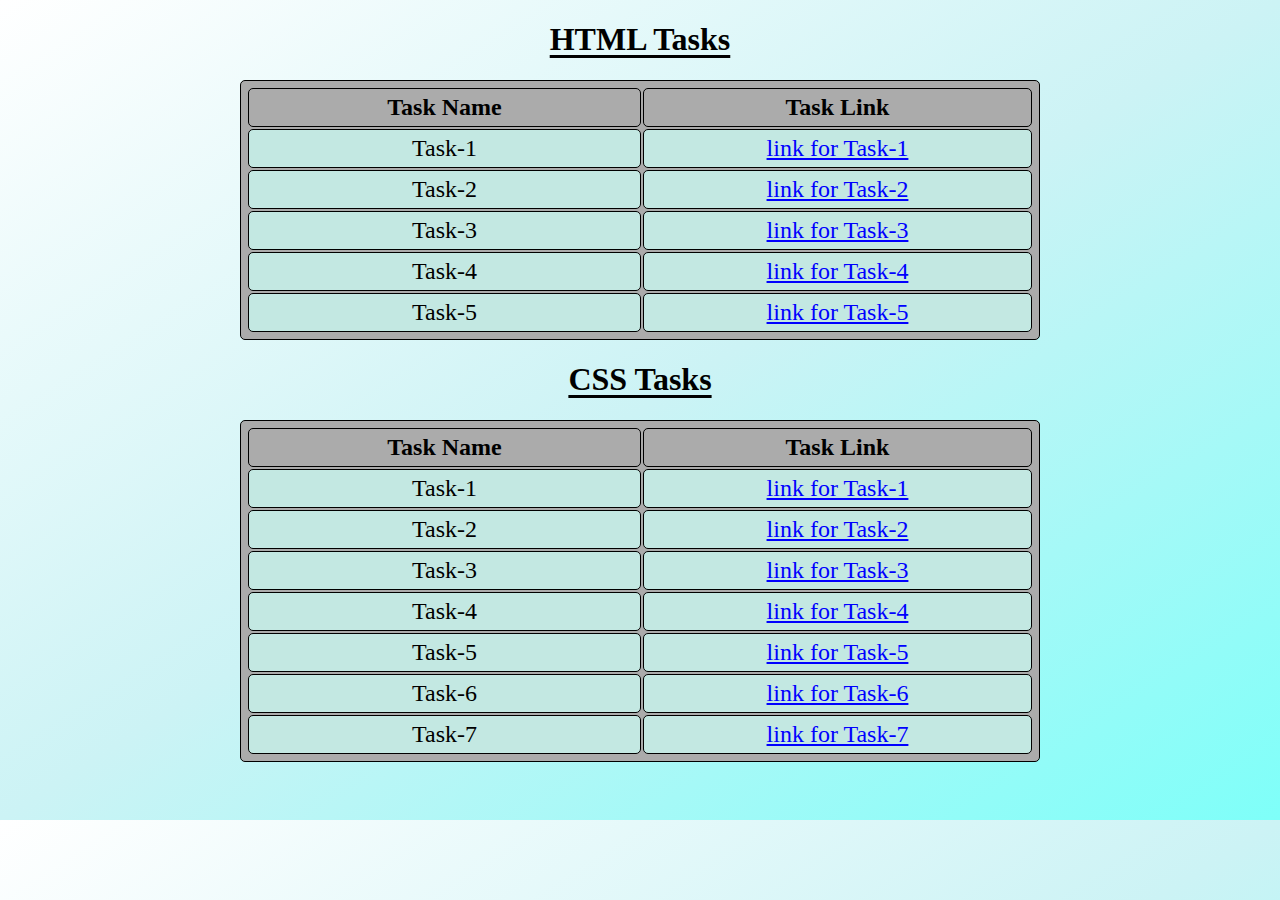
<file: index.html>
<!DOCTYPE html>
<html lang="en">
<head>
    <meta charset="UTF-8">
    <meta name="viewport" content="width=device-width, initial-scale=1.0">
    <title>My Task</title>
    <style>
        body{
            /* background-color: rgb(234, 252, 255); */
            background-image: linear-gradient(to bottom right, rgb(255, 255, 255) ,rgb(204, 243, 245) , rgb(126, 255, 249));
            padding-bottom: 50px;
        }
        h1{
            text-align: center;
            text-underline-offset: 5px;
            text-decoration: underline;
        }
        table,
        td,
        th,
        tr {
            border: 1px solid black;
            width: 800px;
            padding: 5px;
            text-align: center;
            border-radius: 5px;
        }
        table{
            background-color: rgb(171, 171, 171);
            font-size: x-large;
            margin-left: auto;
            margin-right: auto;
        }
        th{
            color: rgb(0, 0, 0);
        }
        td{
            background-color: rgb(195, 232, 226);
        }
        a{
            color: blue;
        }
        a:hover{
            color: blueviolet;
        }
    </style>
</head>
<body >
    <h1>HTML Tasks</h1>
    <table>
        <tr>
            <th>Task Name</th>
            <th>Task Link</th>
        </tr>
        <tr>
            <td>Task-1</td>
            <td><a href="html_task1.html" target="_blank">link for Task-1</a></td>
        </tr>
        <tr>
            <td>Task-2</td>
            <td><a href="html_task2.html" target="_blank">link for Task-2</a></td>
        </tr>
        <tr>
            <td>Task-3</td>
            <td><a href="html_task3.html" target="_blank">link for Task-3</a></td>
        </tr>
        <tr>
            <td>Task-4</td>
            <td><a href="html_task4.html" target="_blank">link for Task-4</a></td>
        </tr>
        <tr>
            <td>Task-5</td>
            <td><a href="html_task5.html" target="_blank">link for Task-5</a></td>
        </tr>
    </table>

    <h1>CSS Tasks</h1>
    <table>
        <tr>
            <th>Task Name</th>
            <th>Task Link</th>
        </tr>
        <tr>
            <td>Task-1</td>
            <td><a href="css_task1.html" target="_blank">link for Task-1</a></td>
        </tr>
        <tr>
            <td>Task-2</td>
            <td><a href="css_task2.html" target="_blank">link for Task-2</a></td>
        </tr>
        <tr>
            <td>Task-3</td>
            <td><a href="css_task3.html" target="_blank">link for Task-3</a></td>
        </tr>
        <tr>
            <td>Task-4</td>
            <td><a href="css_task4.html" target="_blank">link for Task-4</a></td>
        </tr>
        <tr>
            <td>Task-5</td>
            <td><a href="css_task5.html" target="_blank">link for Task-5</a></td>
        </tr>
        <tr>
            <td>Task-6</td>
            <td><a href="css_task6.html" target="_blank">link for Task-6</a></td>
        </tr>
        <tr>
            <td>Task-7</td>
            <td><a href="css_task7.html" target="_blank">link for Task-7</a></td>
        </tr>
    </table>
</body>
</html>
</file>
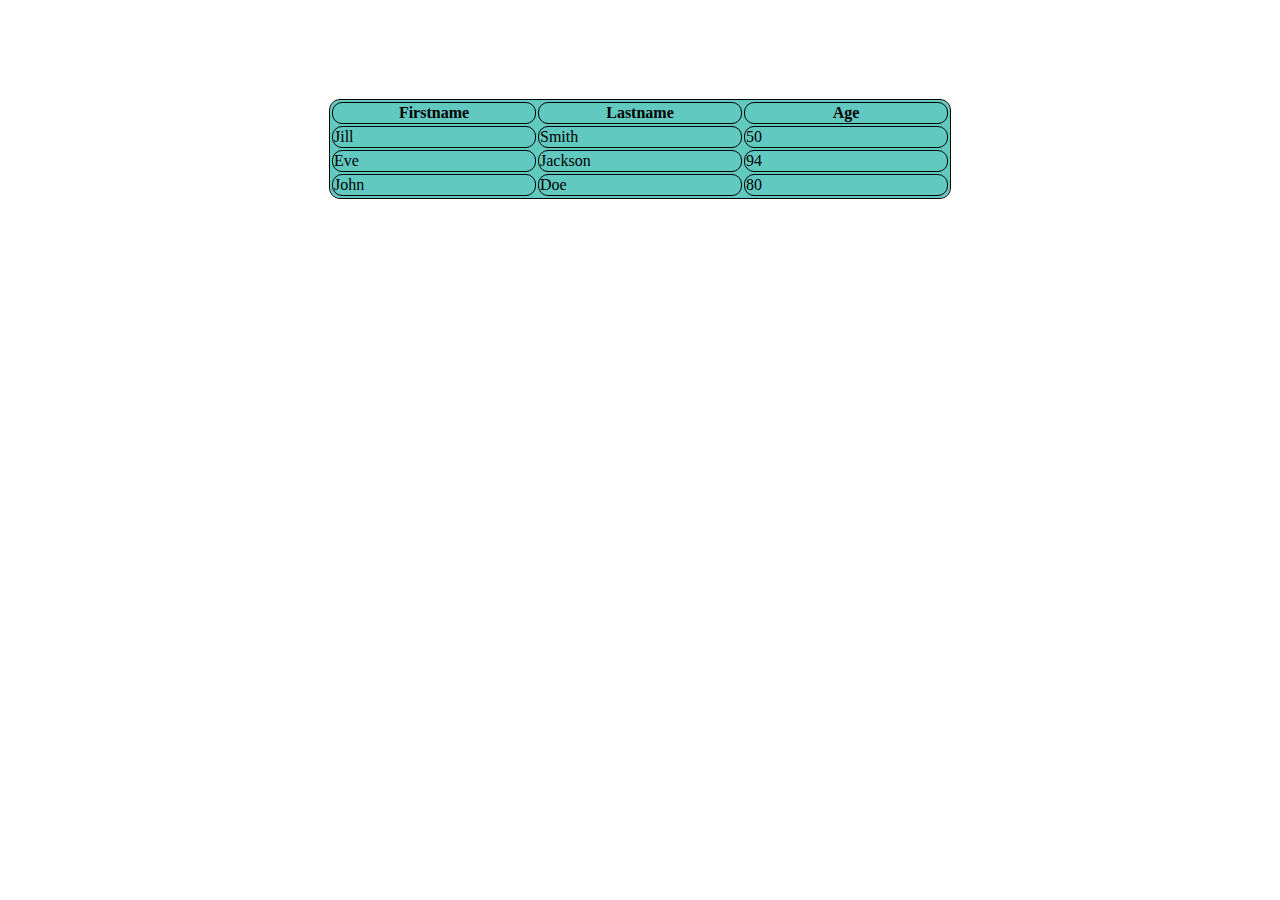
<file: css_task1.html>
<!DOCTYPE html>
<html lang="en">

<head>
    <meta charset="UTF-8">
    <meta name="viewport" content="width=device-width, initial-scale=1.0">
    <title>CSS_Task-01</title>
    <style>
        table,
        td,
        tr,
        th {
            background-color: rgb(97, 201, 192);
            border-radius: 10px;
        }

        td {
            height: 100%;
            flex: 1;
        }

        tr {
            height: 100%;
            flex: 1;
        }

        table {
            margin: auto;
            outline: 1px solid black;
            flex: 1;
            margin-top: 100px;
        }

        th,
        td {
            border: 1px solid black;
            border-radius: 10px;
            width: 200px;
        }
    </style>
</head>

<body>
    <table>
        <tr>
            <th>Firstname</th>
            <th>Lastname</th>
            <th>Age</th>
        </tr>
        <tr>
            <td>Jill</td>
            <td>Smith</td>
            <td>50</td>
        </tr>
        <tr>
            <td>Eve</td>
            <td>Jackson</td>
            <td>94</td>
        </tr>
        <tr>
            <td>John</td>
            <td>Doe</td>
            <td>80</td>
        </tr>
    </table>


</body>

</html>
</file>
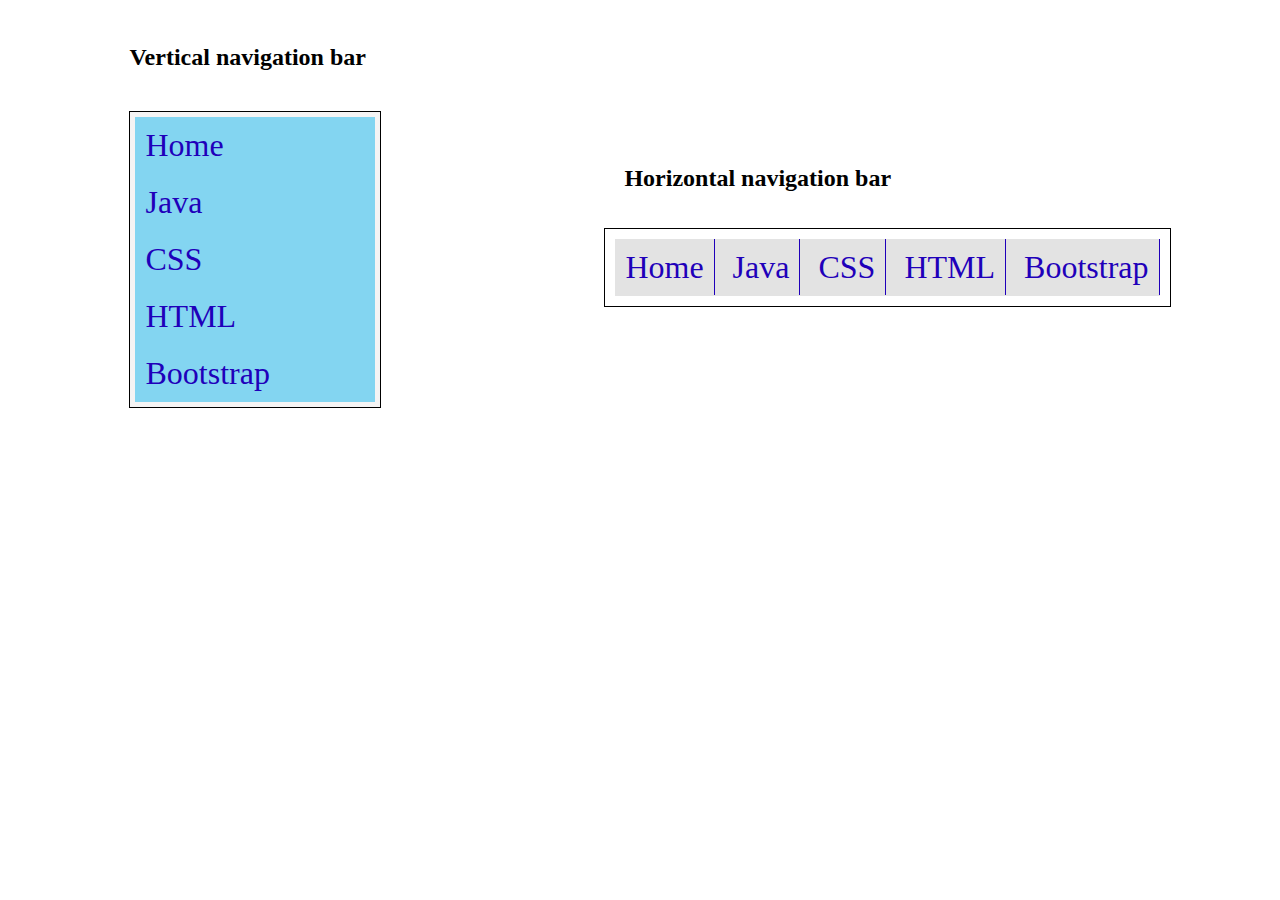
<file: css_task2.html>
<!DOCTYPE html>
<html lang="en">

<head>
    <meta charset="UTF-8">
    <meta name="viewport" content="width=device-width, initial-scale=1.0">
    <title>CSS_Task-02</title>
    <style>
        h1 {
            font-size: x-large;
            padding: 20px;
            
        }

        .sidebar {
            background-color: #83d5f1;
            width: 250px;
            height: fit-content;
            border: 1px solid rgb(0, 0, 0);
            margin: 20px;
            font-size: xx-large;
        }

        div.sidebar ul {
            list-style-type: none;
            margin: 0%;
            padding: 0;
            border: 5px solid rgb(245, 244, 244);
        }
        
        .topbar{
            background-color: #e3e3e3;
            border: 1px solid rgb(0, 0, 0);
            font-size: xx-large;
        }

        div.topbar li{
            list-style-type: none;
            display: inline;
            border-collapse: collapse;
            border-right: 1.5px solid #1f00ba;
            
        }

        div.topbar ul{
            margin: 0%;
            padding-top: 10px;
            padding-bottom: 10px;
            padding-left: 0;
            height: fit-content;
            border: 10px solid rgb(255, 255, 255);
        }
        li {
            padding: 10px;
            text-align: left;
        }

        a:hover {
            color: rgb(255, 255, 255);
        }

        li:hover {
            background-color: rgb(167, 167, 167);
        }

        a {
            text-decoration: none;
            color: #1f00ba;
        }

        #box{
            margin: auto;
        }

        body{
            display: flex;
        }
    </style>
</head>

<body>
    <div id="box">
        <h1>Vertical navigation bar</h1>
        <div class="sidebar">
            <ul>
                <li><a href="#">Home</a></li>
                <li><a href="#">Java</a></li>
                <li><a href="#">CSS</a></li>
                <li><a href="#">HTML</a></li>
                <li><a href="#">Bootstrap</a></li>
            </ul>
        </div>
    </div>
    <div id="box">
        <h1>Horizontal navigation bar</h1>
        <div class="topbar">
            <ul>
                <li><a href="#">Home</a></li>
                <li><a href="#">Java</a></li>
                <li><a href="#">CSS</a></li>
                <li><a href="#">HTML</a></li>
                <li><a href="#">Bootstrap</a></li>
            </ul>
        </div>
    </div>
</body>

</html>
</file>
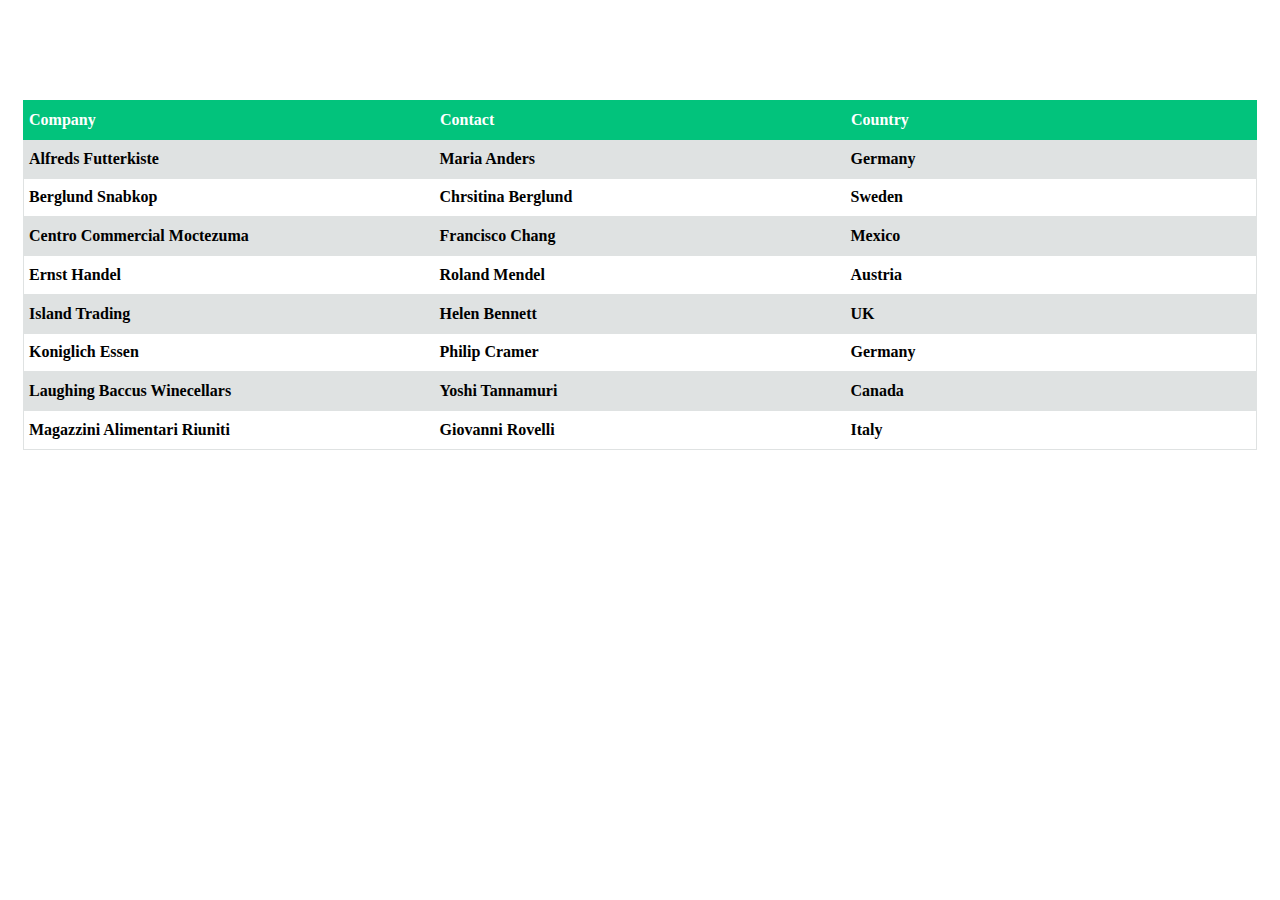
<file: css_task3.html>
<!DOCTYPE html>
<html lang="en">
<head>
    <meta charset="UTF-8">
    <meta name="viewport" content="width=device-width, initial-scale=1.0">
    <title>CSS_Task-03</title>
    <style>
            table{
                margin-left: auto;
                margin-right: auto;
                margin-top: 100px;
                height: 350px;
                font-family:   'Segoe UI' ;
                font-weight: 600 ;
                border-collapse: collapse;
            }
            th{
                background-color: rgb(2, 195, 124);
                color: rgb(255, 255, 255);
                text-align: left;
                border: 1px solid rgb(2, 195, 124);
            }
            #data{
                border: 1px solid rgb(223, 226, 226);
            }
            th, td {
                width: 400px;
                padding: 5px;
            }
            .dark{
                background-color: rgb(223, 226, 226);
            }
    </style>
</head>
<body>
    <table>
        <tr>
            <th>Company</th>
            <th>Contact</th>
            <th>Country</th>
        </tr>
        <tr class="dark" id="data">
            <td >Alfreds Futterkiste</td>
            <td >Maria Anders</td>
            <td >Germany</td>
        </tr>
        <tr id="data">
            <td>Berglund Snabkop</td>
            <td>Chrsitina Berglund</td>
            <td>Sweden</td>
        </tr>
        <tr class="dark" id="data">
            <td >Centro Commercial Moctezuma</td>
            <td >Francisco Chang</td>
            <td >Mexico</td>
        </tr>
        <tr id="data">
            <td>Ernst Handel</td>
            <td>Roland Mendel</td>
            <td>Austria</td>
        </tr>
        <tr class="dark" id="data">
            <td>Island Trading</td>
            <td>Helen Bennett</td>
            <td>UK</td>
        </tr>
        <tr id="data">
            <td>Koniglich Essen</td>
            <td>Philip Cramer</td>
            <td>Germany</td>
        </tr>
        <tr class="dark" id="data">
            <td>Laughing Baccus Winecellars</td>
            <td>Yoshi Tannamuri</td>
            <td>Canada</td>
        </tr>
        <tr id="data">
            <td>Magazzini Alimentari Riuniti</td>
            <td>Giovanni Rovelli</td>
            <td>Italy</td>
        </tr>
    </table>
</body>
</html>
</file>
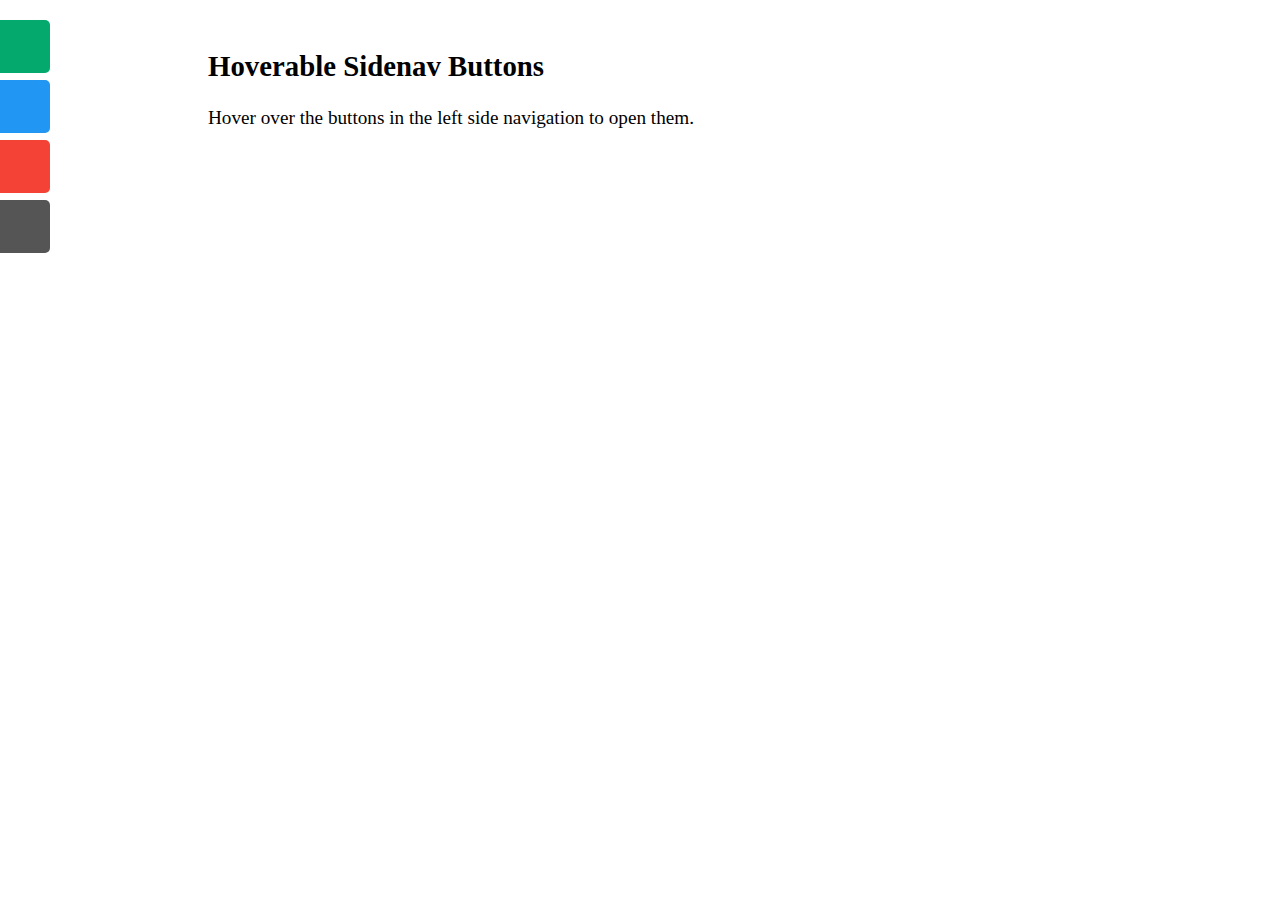
<file: css_task4.html>
<!DOCTYPE html>
<html lang="en">

<head>
    <meta charset="UTF-8">
    <meta name="viewport" content="width=device-width, initial-scale=1.0">
    <title>CSS_Task-04</title>
    <style>
        #mySidenav a {
            position: absolute;
            left: -80px;
            transition: 0.3s;
            padding: 15px;
            width: 100px;
            text-decoration: none;
            font-size: 20px;
            color: white;
            border-radius: 0 5px 5px 0;
        }

        #mySidenav a:hover {
            left: 0;
        }

        #home {
            top: 20px;
            background-color: #04AA6D;
        }

        #about {
            top: 80px;
            background-color: #2196F3;
        }

        #faq {
            top: 140px;
            background-color: #f44336;
        }

        #contact {
            top: 200px;
            background-color: #555
        }
        #text{
            margin-left: 200px;
            margin-top: 50px;
            font-size: larger;
        }
    </style>
</head>

<body>
    <div id="mySidenav" >
        <a href="#" id="home">Home</a>
        <a href="#" id="about">About</a>
        <a href="#" id="faq">FAQ</a>
        <a href="#" id="contact">Contact</a>
    </div>

    <div id="text">
        <h2>Hoverable Sidenav Buttons</h2>
        <p>Hover over the buttons in the left side navigation to open them.</p>
    </div>
</body>

</html>
</file>
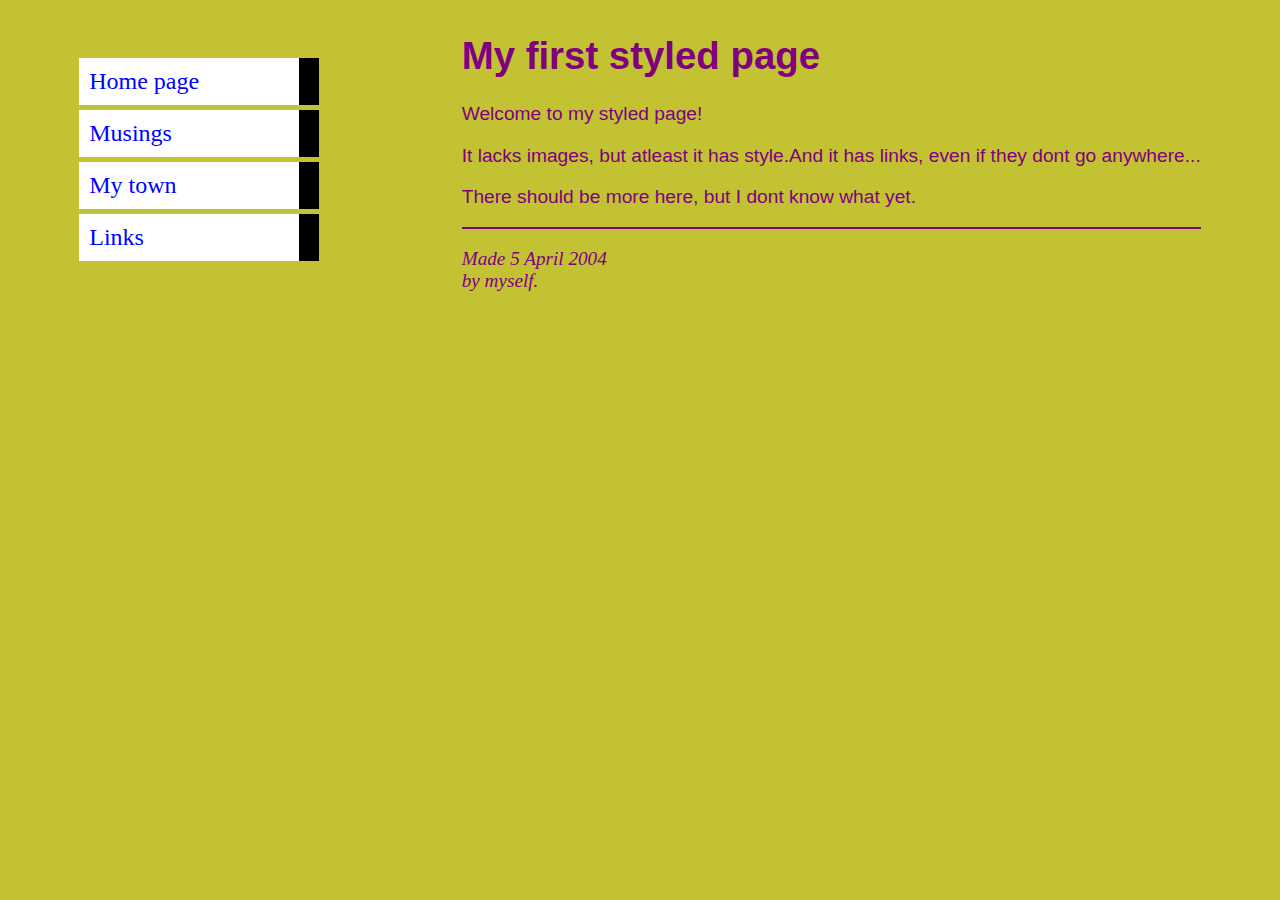
<file: css_task5.html>
<!DOCTYPE html>
<html lang="en">
<head>
    <meta charset="UTF-8">
    <meta name="viewport" content="width=device-width, initial-scale=1.0">
    <title>CSS_Task-05</title>
    <style>
        body{
            background-color: rgb(194, 194, 51);
            display: flex;
        }
        #navbar{
            margin: auto;
            font-family: Georgia, 'Times New Roman', Times, serif;
        }
        #navbar ul{
            list-style: none;
            padding-left: 0;
        }
        #navbar li{
            background-color: rgb(255, 255, 255);
            color: blue;
            width: 200px;
            font-size: x-large;
            border-right: 20px solid black;     
            padding: 10px;
            margin-bottom: 5px ;
        }
        a{
            text-decoration: none;
            color: blue;
            font-weight: 500  ;
        }
        a:hover{
            color: rgb(120, 0, 128) ;
        }
        #textpart{
            margin: auto;
            font-size:larger ;
            color: rgb(128, 0, 128);
            font-family: Arial, Helvetica, sans-serif;
        }
        hr{
            border: 1px solid rgb(128, 0, 128);
        }
        #end{
            font-family: Georgia, 'Times New Roman', Times, serif ;
            font-style: italic;
        }
    </style>
</head>
<body>
    <div id="navbar">
        <ul>
            <li><a href="">Home page</a></li>
            <li><a href="">Musings</a></li>
            <li><a href="">My town</a></li>
            <li><a href="">Links</a></li>
        </ul>
    </div>
    <div id="textpart">
        <h1>My first styled page</h1>
        <p>Welcome to my styled page!</p>
        <p>It lacks images, but atleast it has style.And it has links, even if they dont go anywhere...</p>
        <p>There should be more here, but I dont know what yet.</p> <hr>
        <p id="end">Made 5 April 2004 <br> by myself.</p>
    </div>
</body>
</html>
</file>
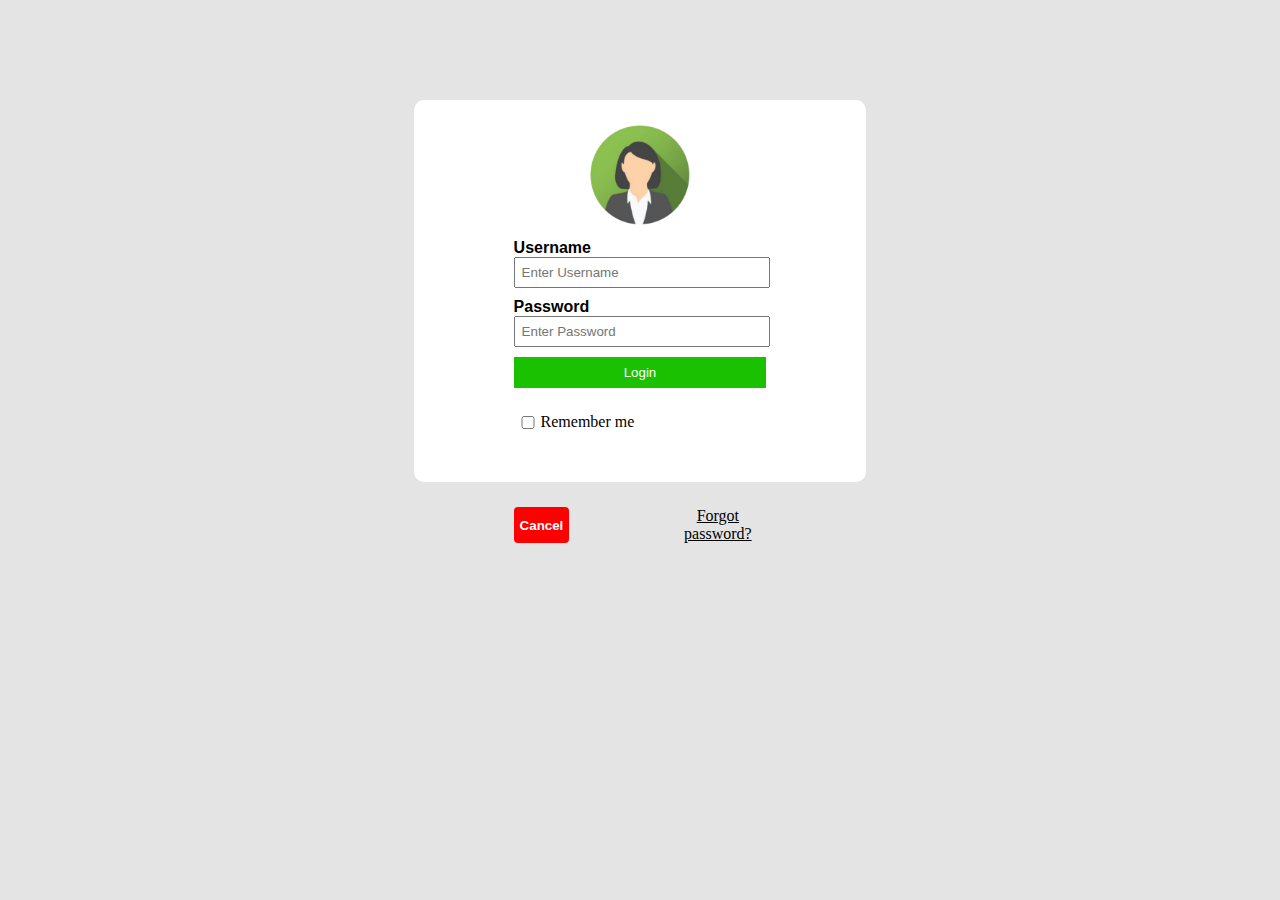
<file: css_task6.html>
<!DOCTYPE html>
<html lang="en">
<head>
    <meta charset="UTF-8">
    <meta name="viewport" content="width=device-width, initial-scale=1.0">
    <title>CSS_Task-06</title>
    <style>
        body{
            background-color: rgb(228, 228, 228);
        }
        img{
            width: 100px;
            border-radius: 50px;
        }
        div{
            margin-left: auto;
            margin-right: auto;
            margin-top: 100px;
            padding-top: 25px;
            padding-bottom: 25px;
            padding-left: 100px;
            padding-right: 100px;
            border-radius: 10px;
            background-color: rgb(255, 255, 255);
            width: 20%;
            text-align: center;
        }
        p{
            margin-block-start: 0em;
            margin-block-end: 0em;
            text-align: left;
            font-weight: 600;
            font-family: 'Franklin Gothic Medium', 'Arial Narrow', Arial, sans-serif;
            padding-top: 10px;
        }
        input{
            width: 95%;
            padding: 6px;
            
        }
        #login{
            text-align: center;
            margin-top: 10px;
            width: 100%;
            padding: 8px;
            background-color: rgb(26, 193, 0);
            color: white;
            border: 0px solid white;
        }
        #login:hover{
            cursor: pointer;
        }
        #check{
            display: inline;
            width: 20px;
        }
        #check:hover{
            cursor: pointer;
        }
        #close{
            width: 100px;
            background-color: red;
            color: white;
            border: 0px solid white;
            border-radius: 4px;
            font-weight: 600;
            margin-right: 100px;
        }
        #close:hover{
            cursor: pointer;
        }
        a{
            color: black;
            font-weight: 500;
        }
        #remember{
            padding-left: 0;
            padding-right: 0;
            margin: 0;
            width: fit-content;
            display: flex;
        
        }
        #last{
            background-color: transparent;
            display: flex;
            margin-top: auto;
        }
        #forget{
            width: 200px;
        }
    </style>
</head>
<body>
    <div>
        <img src="profile2.png" alt=""><br>
        <p>Username</p>
        <input type="text" name="" id="" placeholder="Enter Username">
        <p>Password</p>
        <input type="password" name="" id="" placeholder="Enter Password">
        <button type="submit" id="login">Login</button>
        <div id="remember"><input type="checkbox" name="" id="check">Remember me</div>
    </div>
    <div id="last">
        <input type="button" value="Cancel" id="close"><a href="" id="forget">Forgot password?</a>
    </div>
</body>
</html>
</file>
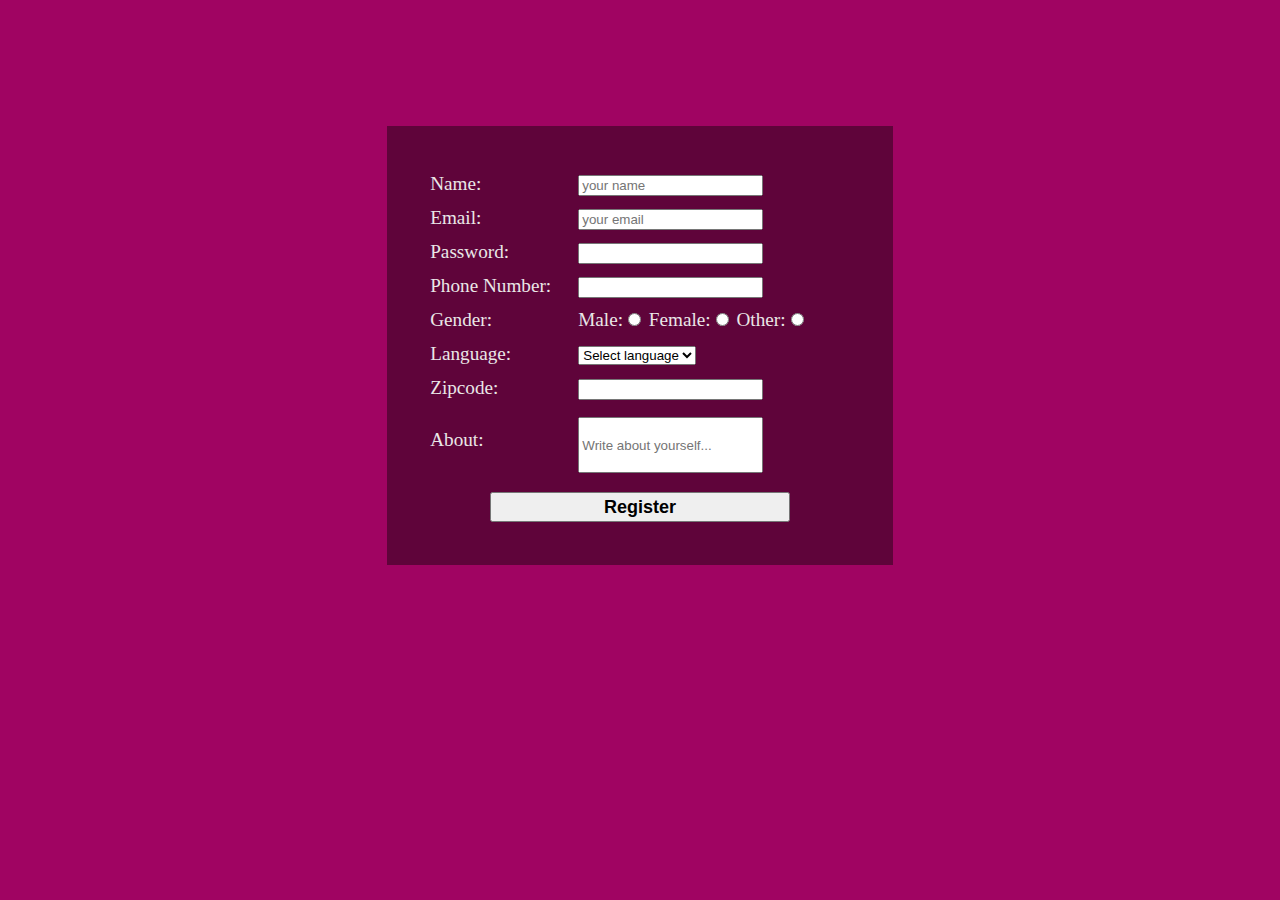
<file: css_task7.html>
<!DOCTYPE html>
<html lang="en">
<head>
    <meta charset="UTF-8">
    <meta name="viewport" content="width=device-width, initial-scale=1.0">
    <title>CSS_Task-07</title>
    <style>
        body{
            background-color: rgb(160, 4, 98);
        }
        table{
            background-color: rgb(95, 4, 58);
            margin-left: auto;
            margin-right: auto;
            width: 40%;
            padding: 40px;
            margin-top: 10%;
            font-size: larger;
            color: rgb(234, 231, 231);
            line-height: 30px;
        }
        #textbox{
            height: 50px;
            margin-top: 10px;
        }
        #submit{
            margin-top: 15px;
            width: 300px;
            height: 30px;
            font-weight: 800;
            font-size: large;
        }
        #submit:hover{
            cursor: pointer;
        }
    </style>
</head>
<body>
    <table>
        <tr>
            <td>Name:</td>
            <td><input type="text" name="" id="" placeholder="your name"></td>
        </tr>
        <tr>
            <td>Email:</td>
            <td><input type="email" name="" id="" placeholder="your email"></td>
        </tr>
        <tr>
            <td>Password:</td>
            <td><input type="password" name="" id=""></td>
        </tr>
        <tr>
            <td>Phone Number:</td>
            <td><input type="number" name="" id=""></td>
        </tr>
        <tr>
            <td>Gender:</td>
            <td>
                Male:<input type="radio" name="gender" value="male"> 
                Female:<input type="radio" name="gender" value="female"> 
                Other:<input type="radio" name="gender" value="other"> 
            </td>
        </tr>
        <tr>
            <td>Language:</td>
            <td>
                <select name="Language" id="">
                    <option value="">Select language</option>
                    <option value="English">English</option>
                    <option value="Hindi">Hindi</option>
                    <option value="Odia">Odia</option>
                </select>
            </td>
        </tr>
        <tr>
            <td>Zipcode:</td>
            <td><input type="number" name="" id=""></td>
        </tr>
        <tr>
            <td>About:</td>
            <td><input type="text" name="" id="textbox" placeholder="Write about yourself..."></td>
        </tr>
        <tr>
            <td colspan="2" style="text-align: center;"><input id="submit" type="submit" value="Register"></td>
        </tr>
    </table>
</body>
</html>
</file>
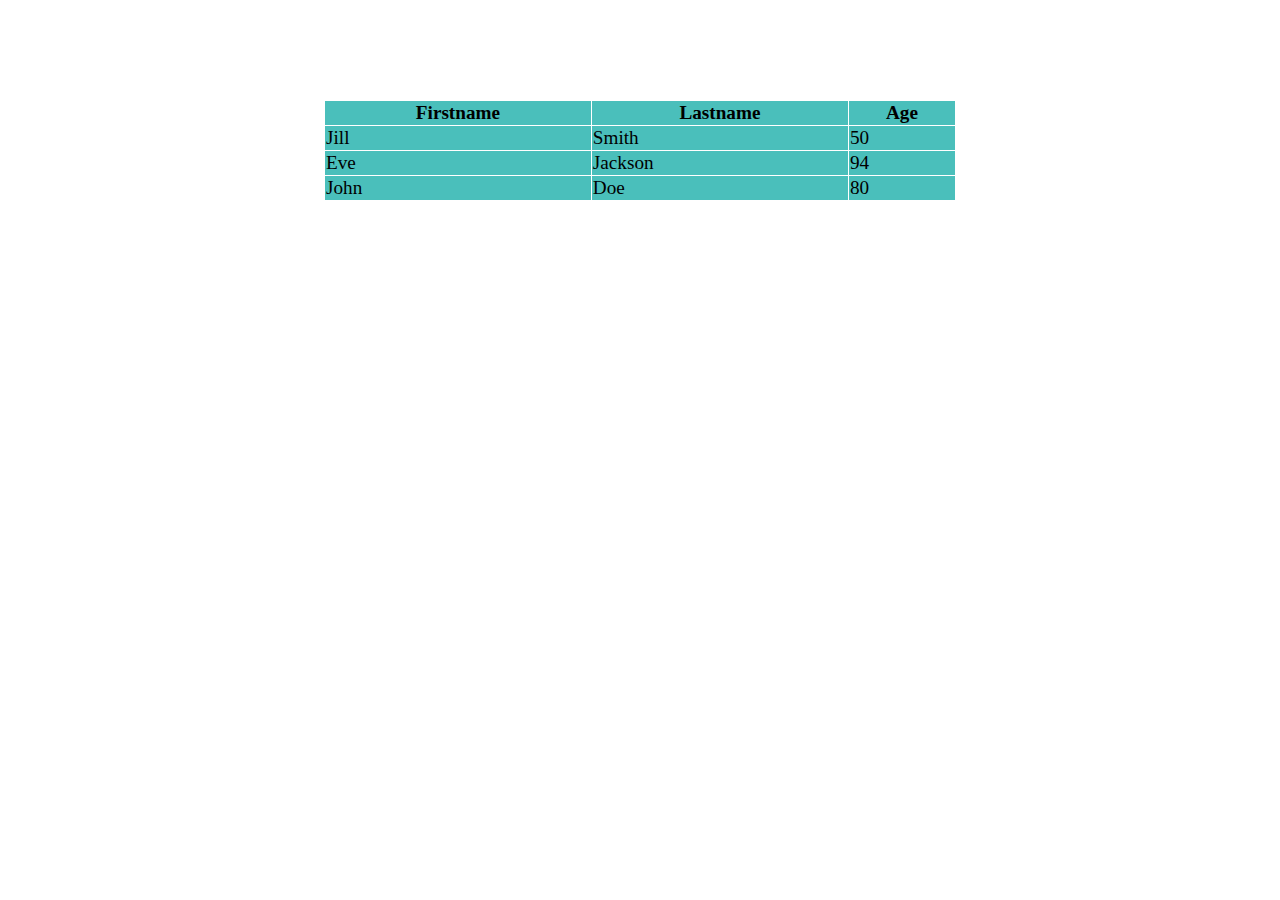
<file: html_task1.html>
<!DOCTYPE html>
<html lang="en">
<head>
    <meta charset="UTF-8">
    <meta name="viewport" content="width=device-width, initial-scale=1.0">
    <title>HTML-Task_01</title>
    <style>
        table{
            background-color: rgb(74, 191, 187);
            width: 50%;
            height: 100%;
            margin: auto;
            margin-top: 100px;
            font-size: larger;
        }
        tr,
        th,
        td ,
        table {
            border: 1px solid white;
            border-collapse: collapse;
        }
    </style>
</head>
<body>
    <table>
        <tr>
            <th>Firstname</th>
            <th>Lastname</th>
            <th>Age</th>
        </tr>
        <tr>
            <td>Jill</td>
            <td>Smith</td>
            <td>50</td>
        </tr>
        <tr>
            <td>Eve</td>
            <td>Jackson</td>
            <td>94</td>
        </tr>
        <tr>
            <td>John</td>
            <td>Doe</td>
            <td>80</td>
        </tr>
    </table>
</body>
</html>
</file>
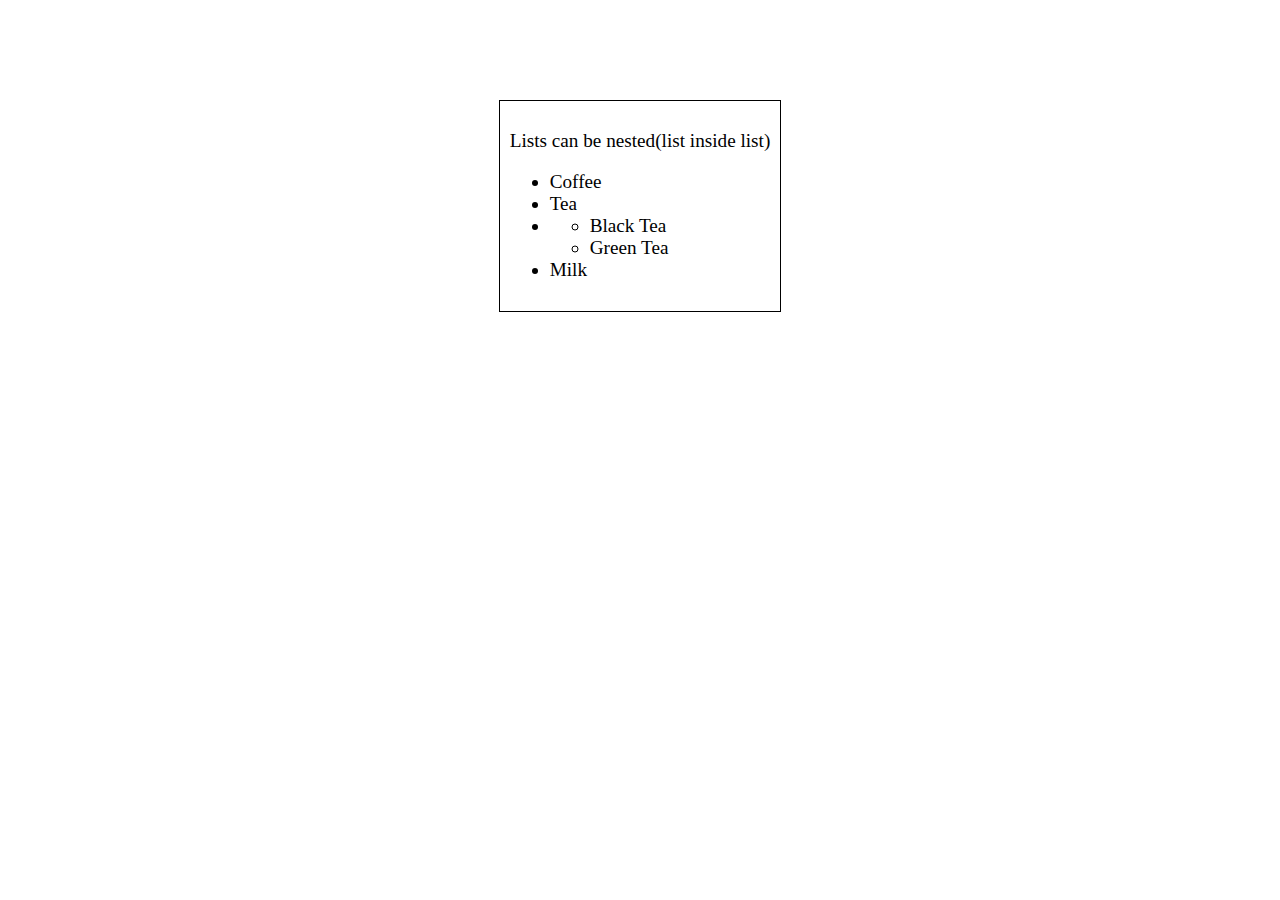
<file: html_task2.html>
<!DOCTYPE html>
<html lang="en">
<head>
    <meta charset="UTF-8">
    <meta name="viewport" content="width=device-width, initial-scale=1.0">
    <title>HTML-Task_02</title>
    <style>
        div{
            border: 1px solid black;
            width: fit-content;
            padding: 10px;
            margin: auto;
            font-size: larger;
            margin-top: 100px;
        }
    </style>
</head>
<body>
    <div>
        <p>Lists can be nested(list inside list)</p>
        <ul>
            <li>Coffee</li>
            <li>Tea</li>
            <li>
                <ul>
                    <li>Black Tea</li>
                    <li>Green Tea</li>
                </ul>
            </li>
            <li>Milk</li>
        </ul>
    </div>
</body>
</html>
</file>
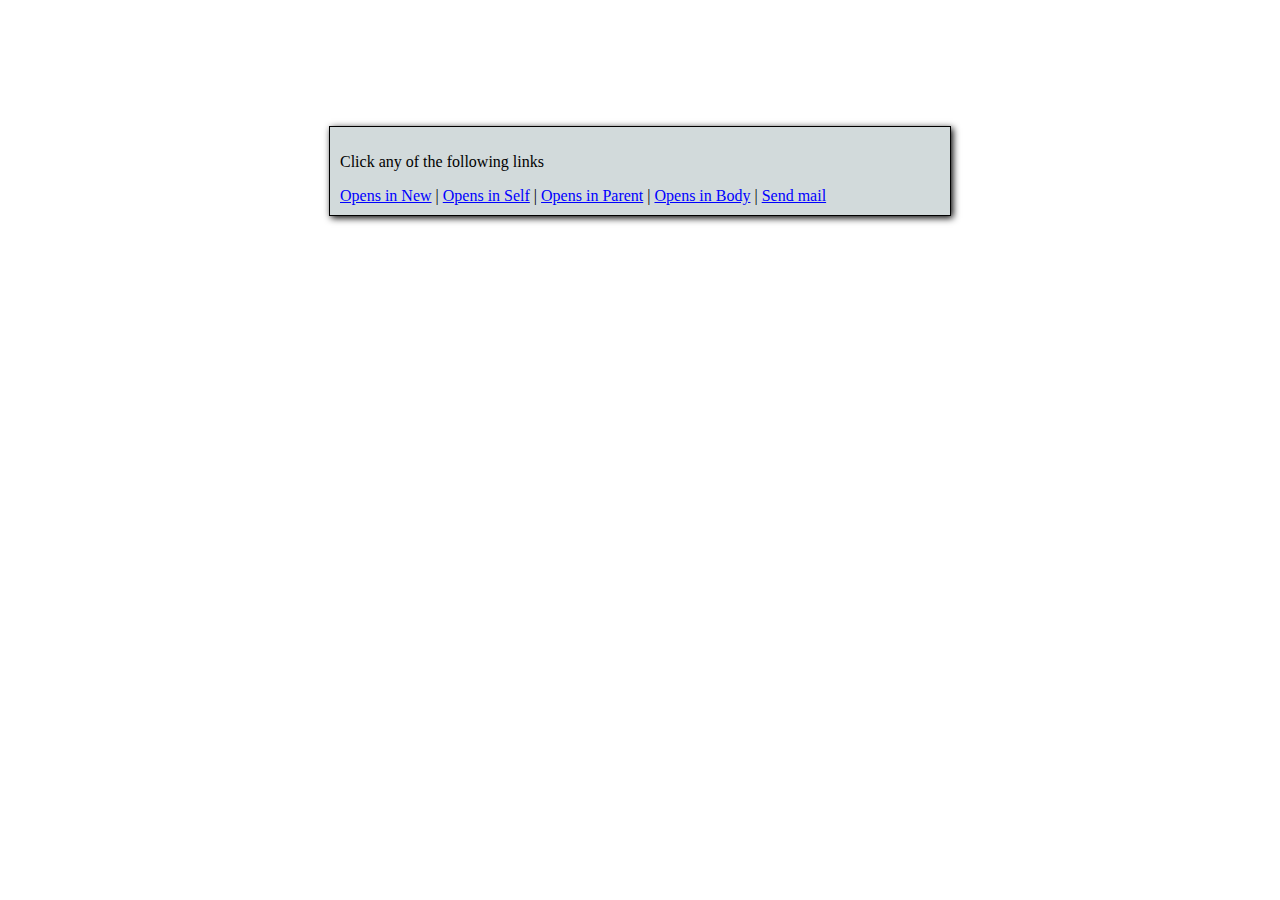
<file: html_task3.html>
<!DOCTYPE html>
<html lang="en">
<head>
    <meta charset="UTF-8">
    <meta name="viewport" content="width=device-width, initial-scale=1.0">
    <title>HTML-Task_03</title>
    <style>
        div{
            background-color: rgb(210, 218, 219);
            padding: 10px;
            margin: auto;
            margin-top: 10%;
            width: 600px;
            border: 1px solid black;
            box-shadow: 2px 2px 7px black;
        }
        a{
            color: blue;
        }
        a:hover{
            color: red;
        }
    </style>
</head>
<body>
    <div>
        <p>Click any of the following links</p>
        <a href="https://www.google.com/" target="_blank">Opens in New</a> |
        <a href="https://www.google.com/" target="_self">Opens in Self</a> |
        <a href="https://www.google.com/" target="_parent">Opens in Parent</a> |
        <a href="https://www.google.com/" target="_top">Opens in Body</a> |
        <a href="https://mail.google.com/mail/u/0/" target="_self">Send mail</a>
    </div>

</body>
</html>
</file>
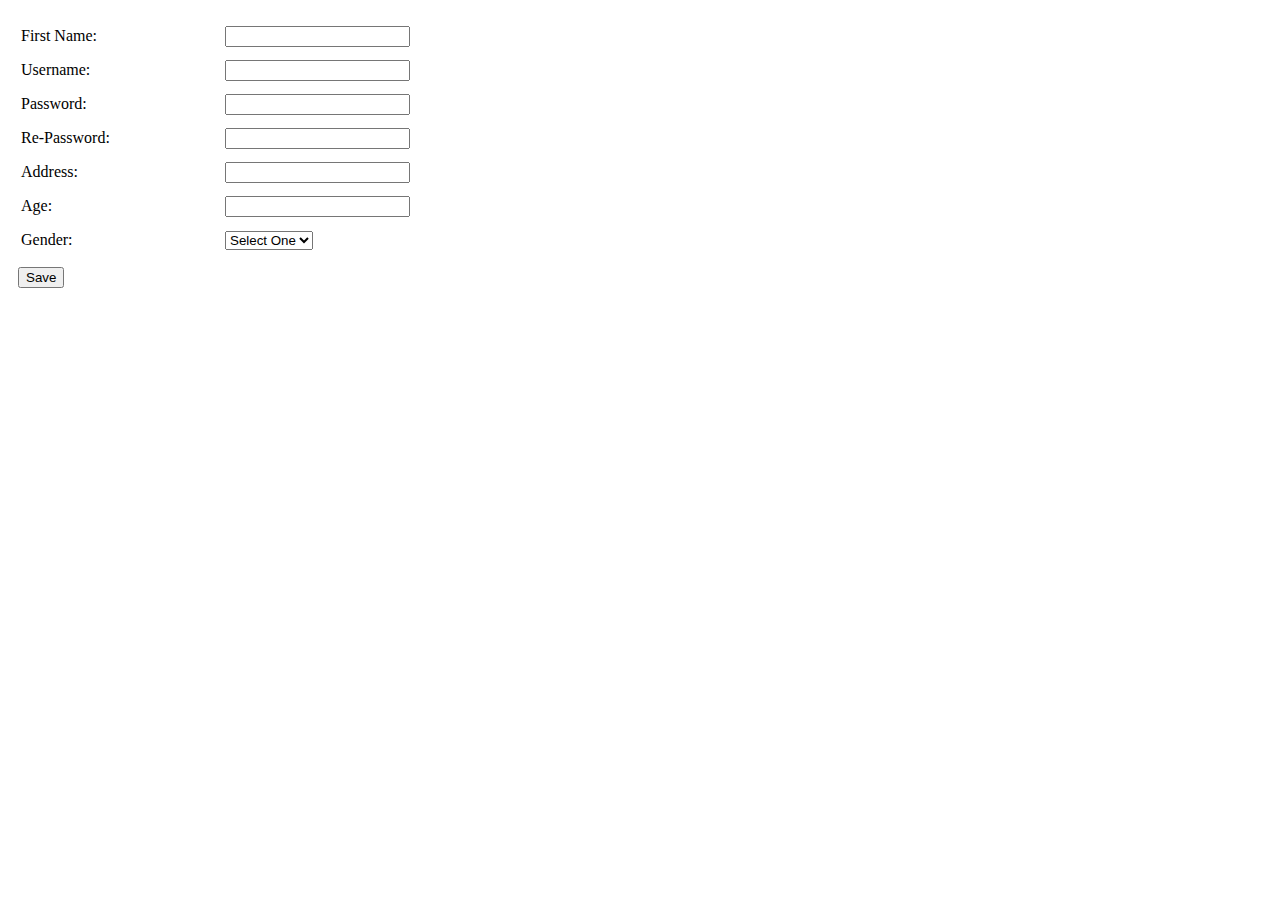
<file: html_task4.html>
<!DOCTYPE html>
<html lang="en">

<head>
    <meta charset="UTF-8" />
    <meta name="viewport" content="width=device-width, initial-scale=1.0" />
    <title>HTML_Task-04</title>
    <style>
        form {
            padding: 10px;
            line-height: 30px;
        }
        td{
            width: 200px;
        }
    </style>
</head>

<body>
    <form>
        <table>
            <tr>
                <td align="left">First Name:</td>
                <td align="left"><input type="text" /></td>
            </tr>
            <tr>
                <td align="left">Username:</td>
                <td align="left"><input type="text" /></td>
            </tr>
            <tr>
                <td align="left">Password:</td>
                <td align="left"><input type="password" /></td>
            </tr>
            <tr>
                <td align="left">Re-Password:</td>
                <td align="left"><input type="password" /></td>
            </tr>
            <tr>
                <td align="left">Address:</td>
                <td align="left"><input type="text" /></td>
            </tr>
            <tr>
                <td align="left">Age:</td>
                <td align="left"><input type="number" /></td>
            </tr>
            <tr>
                <td align="left">Gender:</td>
                <td align="left"><select name="gender" id="">
                        <option value="">Select One</option>
                        <option value="Male">Male</option>
                        <option value="Female">Female</option>
                        <option value="Others">Others</option>
                    </select></td>
            </tr>
            <tr>
                <td align="left">
        </table> <input type="submit" value="Save" /></td>
        </tr>
        </table>
    </form>
</body>

</html>
</file>
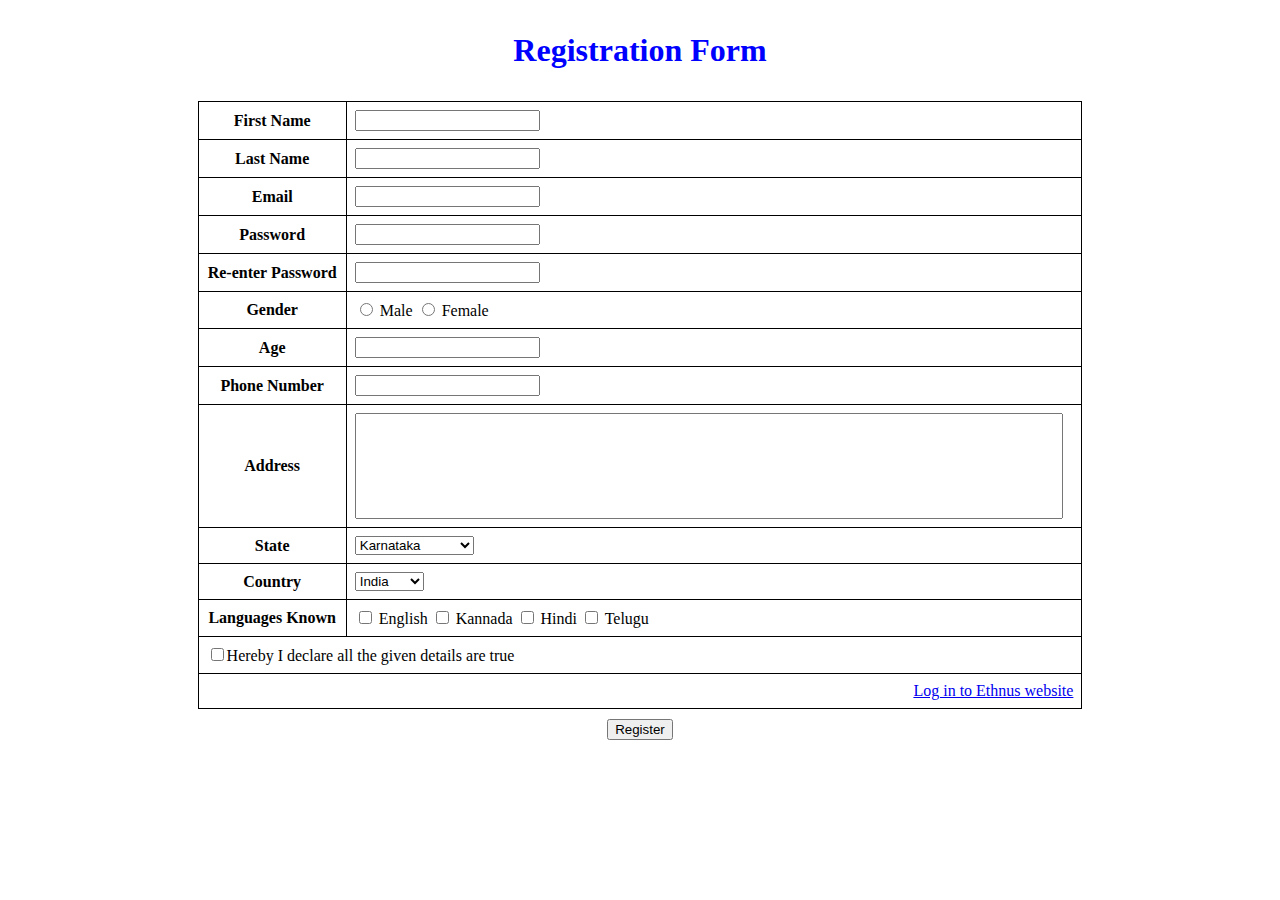
<file: html_task5.html>
<!DOCTYPE html>
<html lang="en">

<head>
    <meta charset="UTF-8">
    <meta name="viewport" content="width=device-width, initial-scale=1.0">
    <title>HTML_Task-05</title>
    <style>
        body{
            font-size: medium;
        }
        table {
            border-collapse: collapse;
            width: 70%;
            margin: auto;
        }
        th,
        td {
            border: 1px solid black;
            padding: 8px;
        }
        p{
            text-align: center;
            color: blue;
            font-size: xx-large;
        }
        #login-link{
            text-align: end;
        }
        #add, #add-box{
            height: 100px;
        }
        #add-box{
            width:700px ;
        }
        .register-button{
            text-align: center;
            padding: 10px;
        }
    </style>
</head>

<body>
    <p><b>Registration Form</b></p>
    <table>
        <tr>
            <th>First Name</th>
            <td><input type="text" name="firstname" ></td>
        </tr>
        <tr>
            <th>Last Name</th>
            <td><input type="text" name="lastname" ></td>
        </tr>
        <tr>
            <th>Email</th>
            <td><input type="email" name="email" ></td>
        </tr>
        <tr>
            <th>Password</th>
            <td><input type="password" name="password" ></td>
        </tr>
        <tr>
            <th>Re-enter Password</th>
            <td><input type="password" name="confirmpassword" ></td>
        </tr>
        <tr>
            <th>Gender</th>
            <td>
                <input type="radio" name="gender" value="male"> Male
                <input type="radio" name="gender" value="female"> Female
            </td>
        </tr>
        <tr>
            <th>Age</th>
            <td><input type="number" name="age" ></td>
        </tr>
        <tr>
            <th>Phone Number</th>
            <td><input type="tel" name="phonenumber" ></td>
        </tr>
        <tr id="add">
            <th>Address</th>
            <td><input id="add-box" type="text" name="address" ></td>
        </tr>
        <tr>
            <th>State</th>
            <td>
                <select name="state">
                    <option value="Karnataka">Karnataka</option>
                    <option value="Tamil Nadu">Tamil Nadu</option>
                    <option value="Kerala">Kerala</option>
                    <option value="Andhra Pradesh">Andhra Pradesh</option>
                </select>
            </td>
        </tr>
        <tr>
            <th>Country</th>
            <td>
                <select name="country">
                    <option value="India">India</option>
                    <option value="USA">USA</option>
                    <option value="UK">UK</option>
                    <option value="Canada">Canada</option>
                </select>
            </td>
        </tr>
        <tr>
            <th>Languages Known</th>
            <td>
                <input type="checkbox" name="languages" value="english"> English
                <input type="checkbox" name="languages" value="kannada"> Kannada
                <input type="checkbox" name="languages" value="hindi"> Hindi
                <input type="checkbox" name="languages" value="telugu"> Telugu
            </td>
        </tr>
        <tr>
            <td colspan="2">
                <input type="checkbox" value="agree">Hereby I declare all the given details are true
            </td>
        </tr>
        <tr>
            <td  id="login-link" colspan="2"><a href="https://ethnus.com/">Log in to Ethnus website</a></td>
        </tr>
    </table>

    <div class="register-button">
        <input type="submit" value="Register">
    </div>
</body>

</html>
</file>
